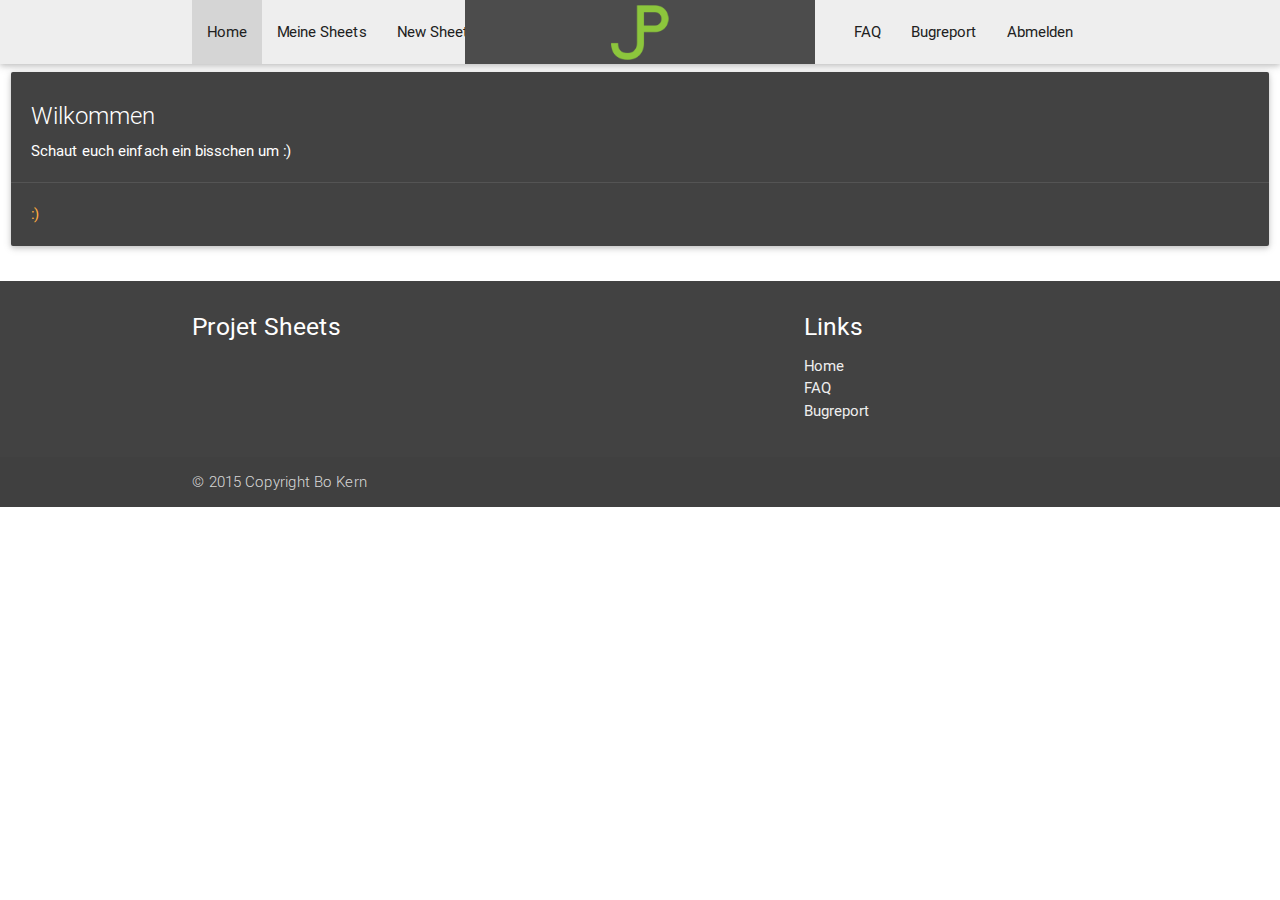
<file: index.html>
<!DOCTYPE html>
<html lang="de">
  <head>
    <meta charset="utf-8">
      <link href="css/home.css" rel="stylesheet">
      <!--Import Google Icon Font-->
      <link href="http://fonts.googleapis.com/icon?family=Material+Icons" rel="stylesheet">
      <!--Import materialize.css-->
      <link type="text/css" rel="stylesheet" href="css/materialize.min.css"  media="screen,projection"/>

      <!--Let browser know website is optimized for mobile-->
      <meta name="viewport" content="width=device-width, initial-scale=1.0"/>
      <link rel="shortcut icon" type="image/x-icon" href="images/favicon.ico">
    <title>Projekt Sheet</title>
  </head>
  <body>
        <nav class="grey lighten-3">
            <div class="nav-wrapper container">
              <a href="#!" class="brand-logo center" id="divlogo"><img src="images/Icon.png"></a>
              <a href="#" data-activates="mobile-demo" class="button-collapse"><i class="material-icons">menu</i></a>
              <ul id="nav-mobile" class="left hide-on-med-and-down">
                <li class="active"><a href="#" class="grey-text text-darken-4">Home</a></li>
                <li><a href="/meinesheets.html" class="grey-text text-darken-4">Meine Sheets</a></li>
                <li><a href="/newsheet.html" class="grey-text text-darken-4">New Sheet</a></li>
              </ul>
            <ul id="nav-mobile" class="right hide-on-med-and-down">
                <li><a href="#" class="grey-text text-darken-4">FAQ</a></li>
                <li><a href="#" class="grey-text text-darken-4">Bugreport</a></li>
                <li><a href="#" class="grey-text text-darken-4">Abmelden</a></li>
              </ul>
              <ul class="side-nav" id="mobile-demo">
                <li><a href="#">Home</a></li>
                <li><a href="/meinesheets.html">Meine Sheets</a></li>
                <li><a href="/newsheet.html">New Sheet</a></li>
                <li><a href="#">FAQ</a></li>
                <li><a href="#">Bugreport</a></li>
                <li><a href="#">Abmelden</a></li>
              </ul>
            </div>
          </nav>
          <div class="row">
            <div class="col s12 m12">
              <div class="card grey darken-3">
                <div class="card-content white-text">
                  <span class="card-title">Wilkommen</span>
                  <p>Schaut euch einfach ein bisschen um :)</p>
                </div>
                <div class="card-action">
                  <a href="#">:)</a>
                </div>
              </div>
            </div>
          </div>
        <footer class="page-footer grey darken-3">
          <div class="container">
            <div class="row">
              <div class="col l6 s12">
                <h5 class="white-text">Projet Sheets</h5>
                <p class="grey-text text-lighten-4"></p>
              </div>
              <div class="col l4 offset-l2 s12">
                <h5 class="white-text">Links</h5>
                <ul>
                  <li><a class="grey-text text-lighten-3" href="#!">Home</a></li>
                  <li><a class="grey-text text-lighten-3" href="#!">FAQ</a></li>
                  <li><a class="grey-text text-lighten-3" href="#!">Bugreport</a></li>
                </ul>
              </div>
            </div>
          </div>
          <div class="footer-copyright">
            <div class="container">
            © 2015 Copyright Bo Kern
            </div>
          </div>
        </footer>
            <!--Import jQuery before materialize.js-->
      <script type="text/javascript" src="https://code.jquery.com/jquery-2.1.1.min.js"></script>
      <script type="text/javascript" src="js/materialize.min.js"></script>
      <script src="js/home.js"></script>
      
  </body>
</html>
</file>
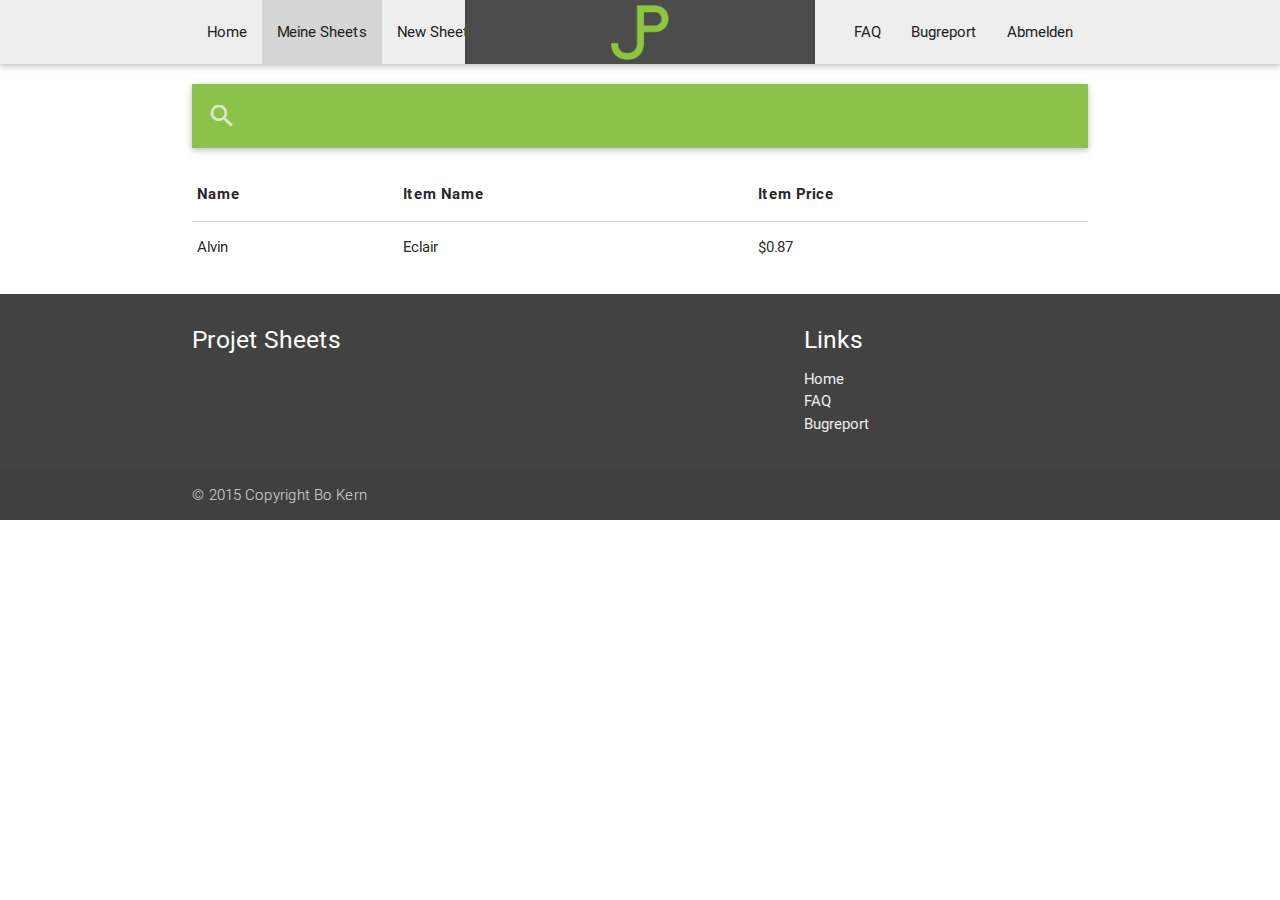
<file: meinesheets.html>
<!DOCTYPE html>
<html lang="de">
  <head>
    <meta charset="utf-8">
      <link href="css/home.css" rel="stylesheet">
      <!--Import Google Icon Font-->
      <link href="http://fonts.googleapis.com/icon?family=Material+Icons" rel="stylesheet">
      <!--Import materialize.css-->
      <link type="text/css" rel="stylesheet" href="css/materialize.min.css"  media="screen,projection"/>

      <!--Let browser know website is optimized for mobile-->
      <meta name="viewport" content="width=device-width, initial-scale=1.0"/>
      <link rel="shortcut icon" type="image/x-icon" href="images/favicon.ico">
    <title>Projekt Sheet</title>
  </head>
  <body>
        <nav class="grey lighten-3">
            <div class="nav-wrapper container">
              <a href="#!" class="brand-logo center" id="divlogo"><img src="images/Icon.png"></a>
              <a href="#" data-activates="mobile-demo" class="button-collapse"><i class="material-icons">menu</i></a>
              <ul id="nav-mobile" class="left hide-on-med-and-down">
                <li><a href="/index.html" class="grey-text text-darken-4">Home</a></li>
                <li class="active"><a href="" class="grey-text text-darken-4">Meine Sheets</a></li>
                <li><a href="/newsheet.html" class="grey-text text-darken-4">New Sheet</a></li>
              </ul>
            <ul id="nav-mobile" class="right hide-on-med-and-down">
                <li><a href="#" class="grey-text text-darken-4">FAQ</a></li>
                <li><a href="#" class="grey-text text-darken-4">Bugreport</a></li>
                <li><a href="#" class="grey-text text-darken-4">Abmelden</a></li>
              </ul>
              <ul class="side-nav" id="mobile-demo">
                <li><a href="/index.html">Home</a></li>
                <li><a href="">Meine Sheets</a></li>
                <li><a href="/newsheet.html">New Sheet</a></li>
                <li><a href="#">FAQ</a></li>
                <li><a href="#">Bugreport</a></li>
                <li><a href="#">Abmelden</a></li>
              </ul>
            </div>
          </nav>
      <div class="row">
      </div>
          <nav class="container light-green">
            <div class="nav-wrapper">
              <form>
                <div class="input-field">
                  <input id="search" type="search" required>
                  <label for="search"><i class="material-icons">search</i></label>
                  <i class="material-icons">close</i>
                </div>
              </form>
            </div>
          </nav>
      <div class="row">
      </div>
          <div class="container">
              <table>
                <tr>
                <thead>
                      <th data-field="id">Name</th>
                      <th data-field="name">Item Name</th>
                      <th data-field="price">Item Price</th>
                </tr>
                </thead>

                <tbody>
                  <tr>
                    <td>Alvin</td>
                    <td>Eclair</td>
                    <td>$0.87</td>
                  </tr>
                </tbody>
              </table>
          </div>
          <div id="sync-wrapper">
          <div id="sync-success">synchronisiert</div>
          <div id="sync-error">Es gab einen Fehler beim Synchronisieren</div>
        </div>
        <footer class="page-footer grey darken-3">
          <div class="container">
            <div class="row">
              <div class="col l6 s12">
                <h5 class="white-text">Projet Sheets</h5>
                <p class="grey-text text-lighten-4"></p>
              </div>
              <div class="col l4 offset-l2 s12">
                <h5 class="white-text">Links</h5>
                <ul>
                  <li><a class="grey-text text-lighten-3" href="#!">Home</a></li>
                  <li><a class="grey-text text-lighten-3" href="#!">FAQ</a></li>
                  <li><a class="grey-text text-lighten-3" href="#!">Bugreport</a></li>
                </ul>
              </div>
            </div>
          </div>
          <div class="footer-copyright">
            <div class="container">
            © 2015 Copyright Bo Kern
            </div>
          </div>
        </footer>
            <!--Import jQuery before materialize.js-->
      <script type="text/javascript" src="https://code.jquery.com/jquery-2.1.1.min.js"></script>
      <script type="text/javascript" src="js/materialize.min.js"></script>
      <script type="text/javascript" src="js/home.js"></script>
      <script type="text/javascript" src="js/showmewhatugot.js"></script>
      
  </body>
</html>
</file>
<file: css/home.css>
#bg{
    background-color: #eaeaea;
}

.nahv{
    width: 1200px;
    margin-left: auto;
    margin-right: auto;
}

.nahv-obj{
    float: left;
    min-width: 100px;
    height: 83px;
    text-align: center;
}

.nahv-obj a{
    font: 500 14px Roboto;
    margin-top: 30px;
    text-transform: uppercase;
    display: block;
}

.activeee{
    background-color: #a0a0a0;
}

#divlogo{
    height: 64px;
    width: 350px;
    background-color: #4c4c4c;
}

#divlogo img{
    margin-top: 5px;
    height: 55px;
}

#sync-error, #sync-success {
  display: none;
}

[data-sync-state=syncing] #sync-success {
  display: block;
}

[data-sync-state=error] #sync-error {
  display: block;
}
</file>
